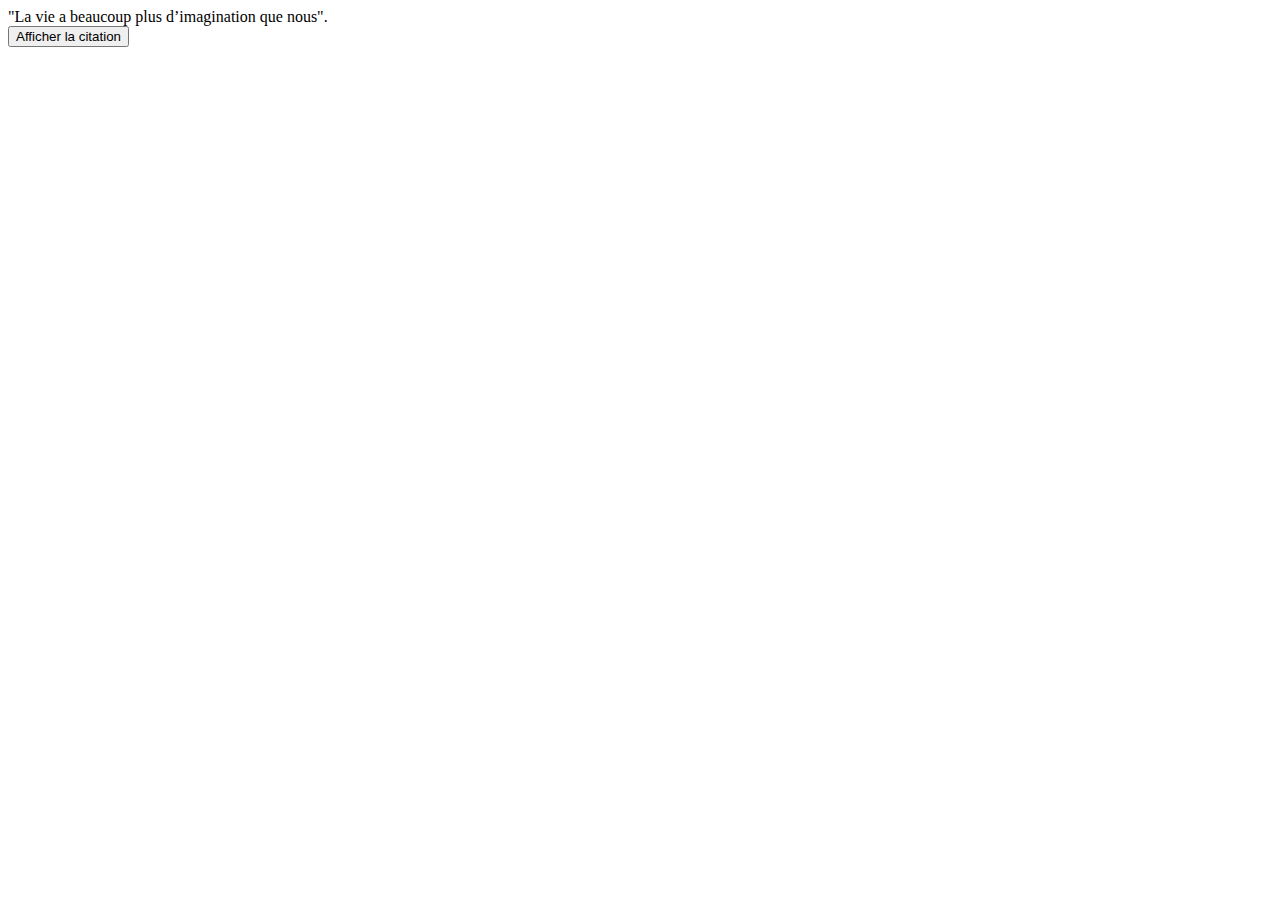
<file: jour2/job1/index.html>
<!DOCTYPE html>
<html lang="en">
<head>
<meta charset="UTF-8">
<meta name="viewport" content="width=device-width, initial-scale=1.0">
<title>Citation</title>
</head>
<body>

<article id="citation">
  "La vie a beaucoup plus d’imagination que nous".
</article>

<button id="button">Afficher la citation</button>

<script src="script.js"></script>

</body>
</html>
</file>
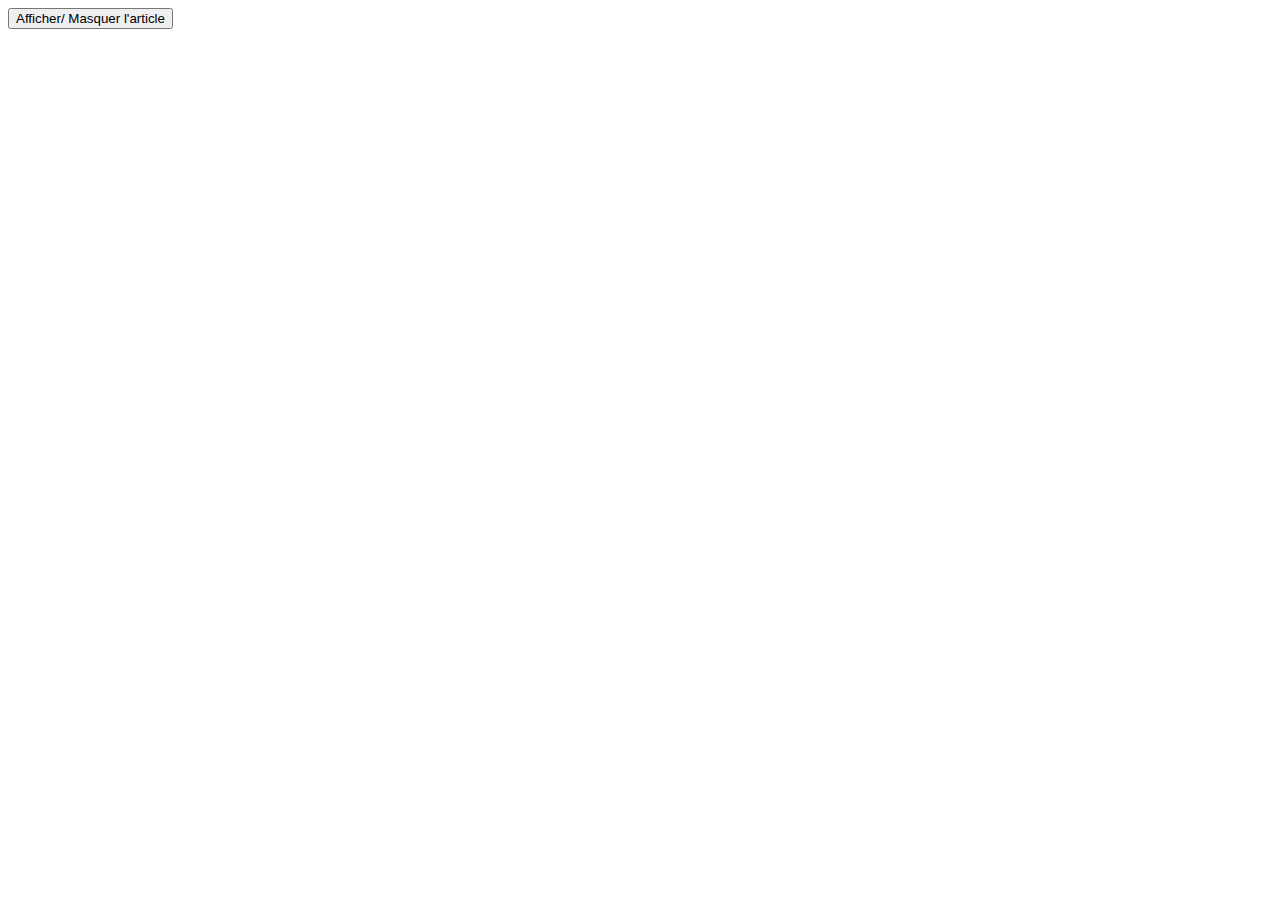
<file: jour2/job2/index.html>
<!DOCTYPE html>
<html lang="en">
<head>
<meta charset="UTF-8">
<meta name="viewport" content="width=device-width, initial-scale=1.0">
<title>Show/Hide Article</title>
</head>
<body>

<button id="button" onclick="showhide()">Afficher/ Masquer l'article</button>

<script src="script.js"></script>

</body>
</html>
</file>
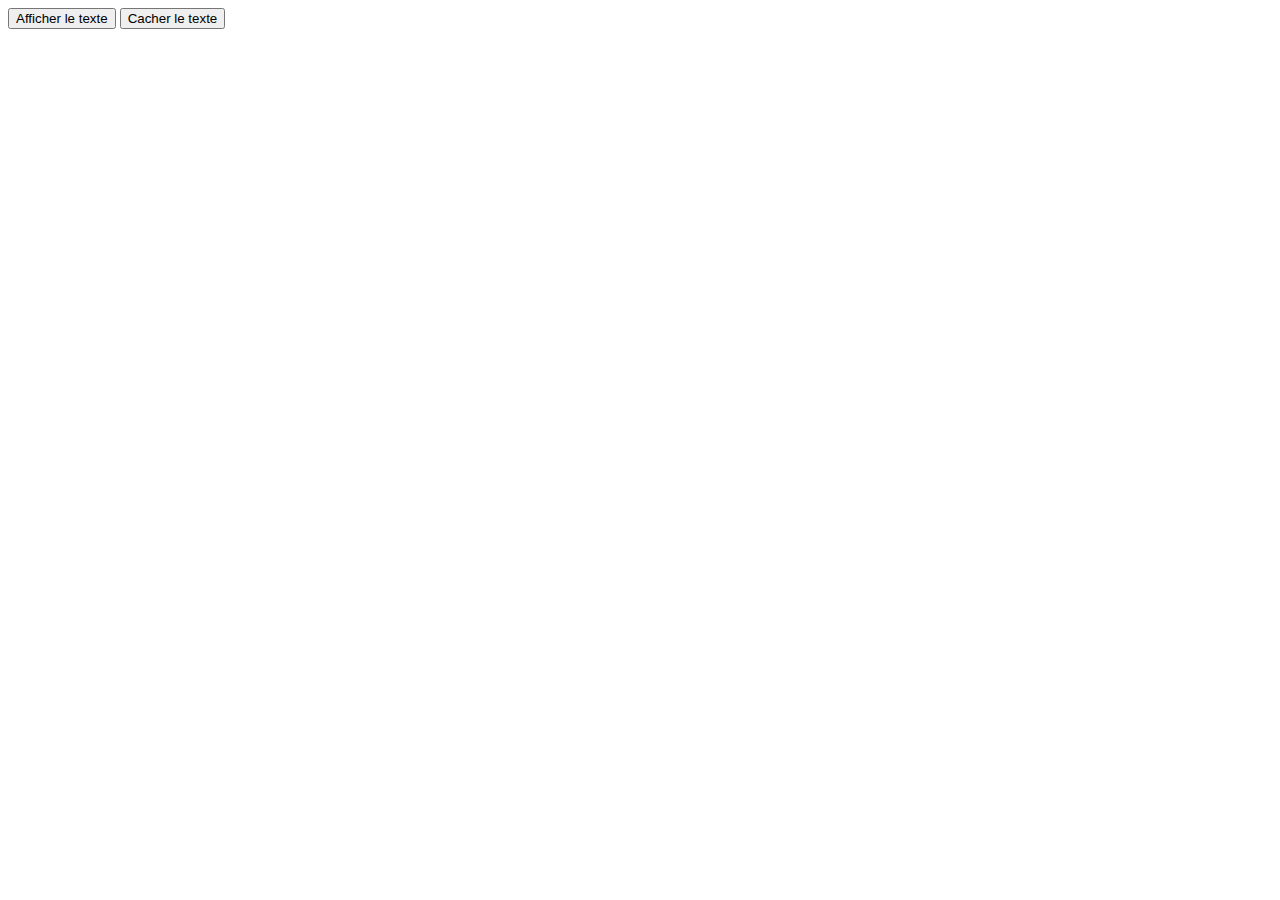
<file: jour3/job1/index.html>
<!DOCTYPE html>
<html lang="fr">
<head>
  <meta charset="UTF-8">
  <meta name="viewport" content="width=device-width, initial-scale=1.0">
  <title>Bouton</title>
</head>
<body>

<button id="showButton">Afficher le texte</button>
<button id="hideButton">Cacher le texte</button>

<p id="citation" style="display: none;">
  “Les logiciels et les cathédrales, c'est un peu la même chose - d'abord, on les construit, ensuite, on prie.”
</p>

<script src="script.js"></script>

</body>
</html>
</file>
